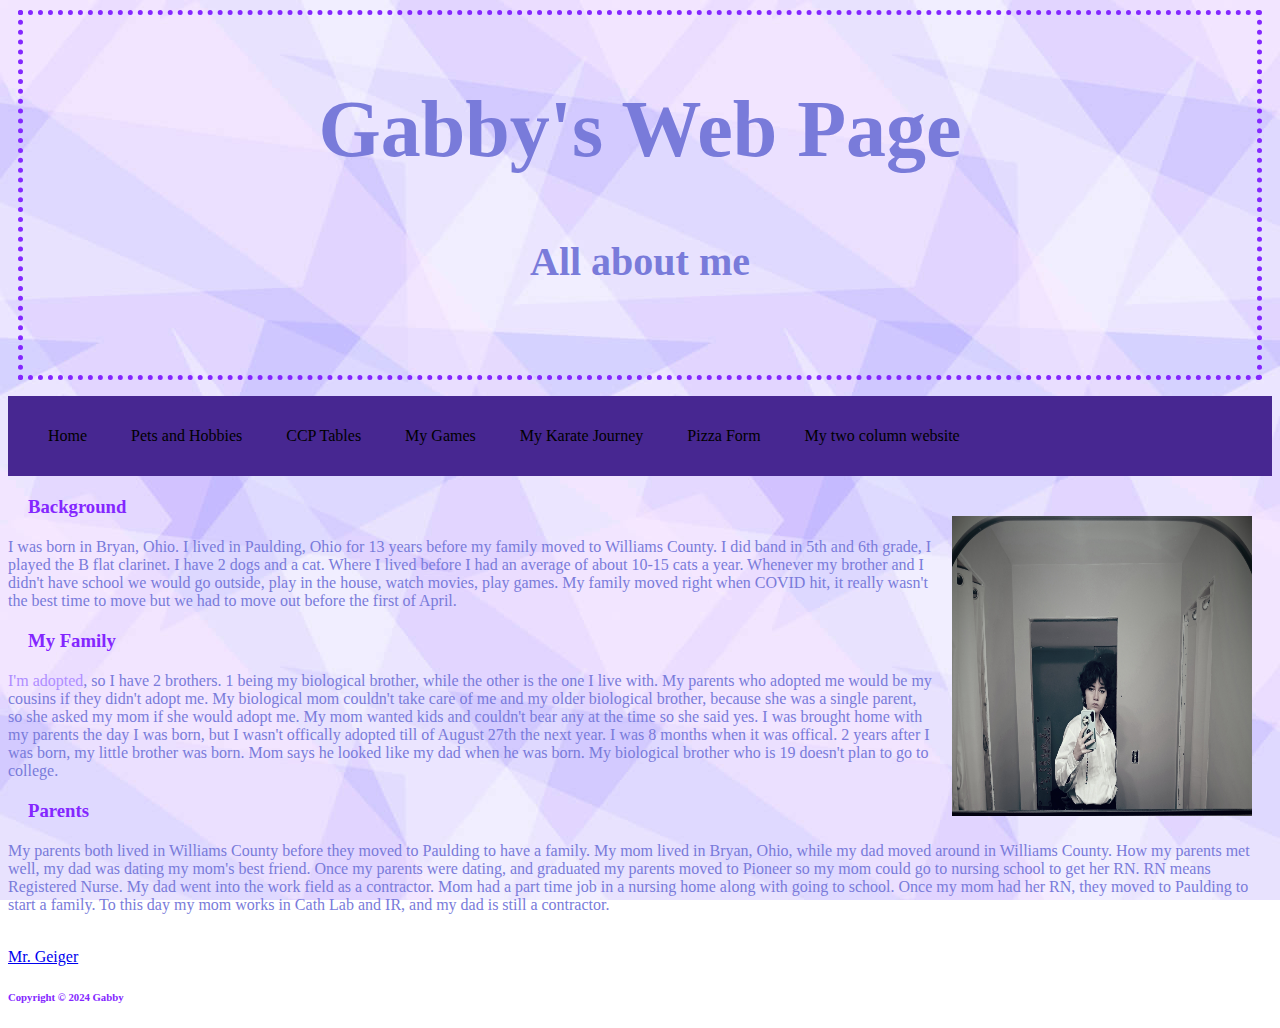
<file: index.html>
<!DOCTYPE html>

<html lang="en">
<!--The head section has information ABOUT my web page-->

<head>

   <meta charset="UTF-8">
   <meta name="description" content="This is a page about Gabby">
   <meta name="keywords" content="Gabby">
   <title>Gabby</title>
   <link rel="stylesheet" href="css/mystyle.css">
</head>
<!--The body has the displayed content of my web page-->

<body>
   <header>
      <h1>Gabby's Web Page</h1>

      <h4> All about me</h4>
   </header>
   <nav>
      <ul>
         <li><a href="index.html" title="Home Page">Home</a> </li>
         <li><a href="page2.html" title="Pets and Hobbies"> Pets and Hobbies </a> </li>
         <li> <a href="CCPtable.html" title="CCP Tables">CCP Tables</a> </li>
         <li> <a href="page3.html" title="My Games"> My Games</a></li>
         <li> <a href="myKarateJourney.html" title="My Karate Journey"> My Karate Journey</a></li>
         <li><a href="pizzaform.html" title="Pizza Form"> Pizza Form</a></li>
         <li><a href="https://fccc-sd.github.io/two-column-web-site-GabKaminariDenki/">My two column website</a></li>
      </ul>
   </nav>
   <main>
      <img src="images/image.jpg" alt=" Gabby taking a picture in the mirror" height="300" width="300">
      <h3>Background</h3>


      <p>I was born in Bryan, Ohio. I lived in Paulding, Ohio for 13 years before my family moved to Williams County.
         I did band in 5th and 6th grade, I played the B flat clarinet. I have 2 dogs and a cat. Where I lived before I
         had an average of about 10-15 cats a year.
         Whenever my brother and I didn't have school we would go outside, play in the house, watch movies, play games.
         My family moved right when COVID hit, it really wasn't the best time to move but we had to move out before the
         first of April. <br>
      </p>

      <h3>My Family</h3>

      <p> <span id="importantstuff">I'm adopted</span>, so I have 2 brothers. 1 being my biological brother,
         while the other is the one I live with. My parents who adopted me would be my cousins if they didn't adopt me.
         My biological mom couldn't take care of me and my older biological brother, because she was a single parent, so
         she asked my mom if she would adopt me.
         My mom wanted kids and couldn't bear any at the time so she said yes.
         I was brought home with my parents the day I was born, but I wasn't offically adopted till of August 27th the
         next year. I was 8 months when it was offical.
         2 years after I was born, my little brother was born. Mom says he looked like my dad when he was born. My
         biological brother who is 19 doesn't plan to go to college.

      </p>







      <h3>Parents</h3>

      <p>
         My parents both lived in Williams County before they moved to Paulding to have a family.
         My mom lived in Bryan, Ohio, while my dad moved around in Williams County.
         How my parents met well, my dad was dating my mom's best friend. Once my parents were dating, and graduated my
         parents moved to Pioneer so my mom could go to nursing school to get her RN. RN means Registered Nurse.
         My dad went into the work field as a contractor. Mom had a part time job in a nursing home along with going to
         school.
         Once my mom had her RN, they moved to Paulding to start a family. To this day my mom works in Cath Lab and IR,
         and my dad is still a contractor.

      </p>
      <br> <a href="https://mrgeiger.com/index.html" Title="Mr. Geiger's Website">Mr. Geiger</a>
   </main>

   <footer>
      <h6>Copyright &copy; 2024 Gabby</h6>

   </footer>


</body>



</html>
</file>
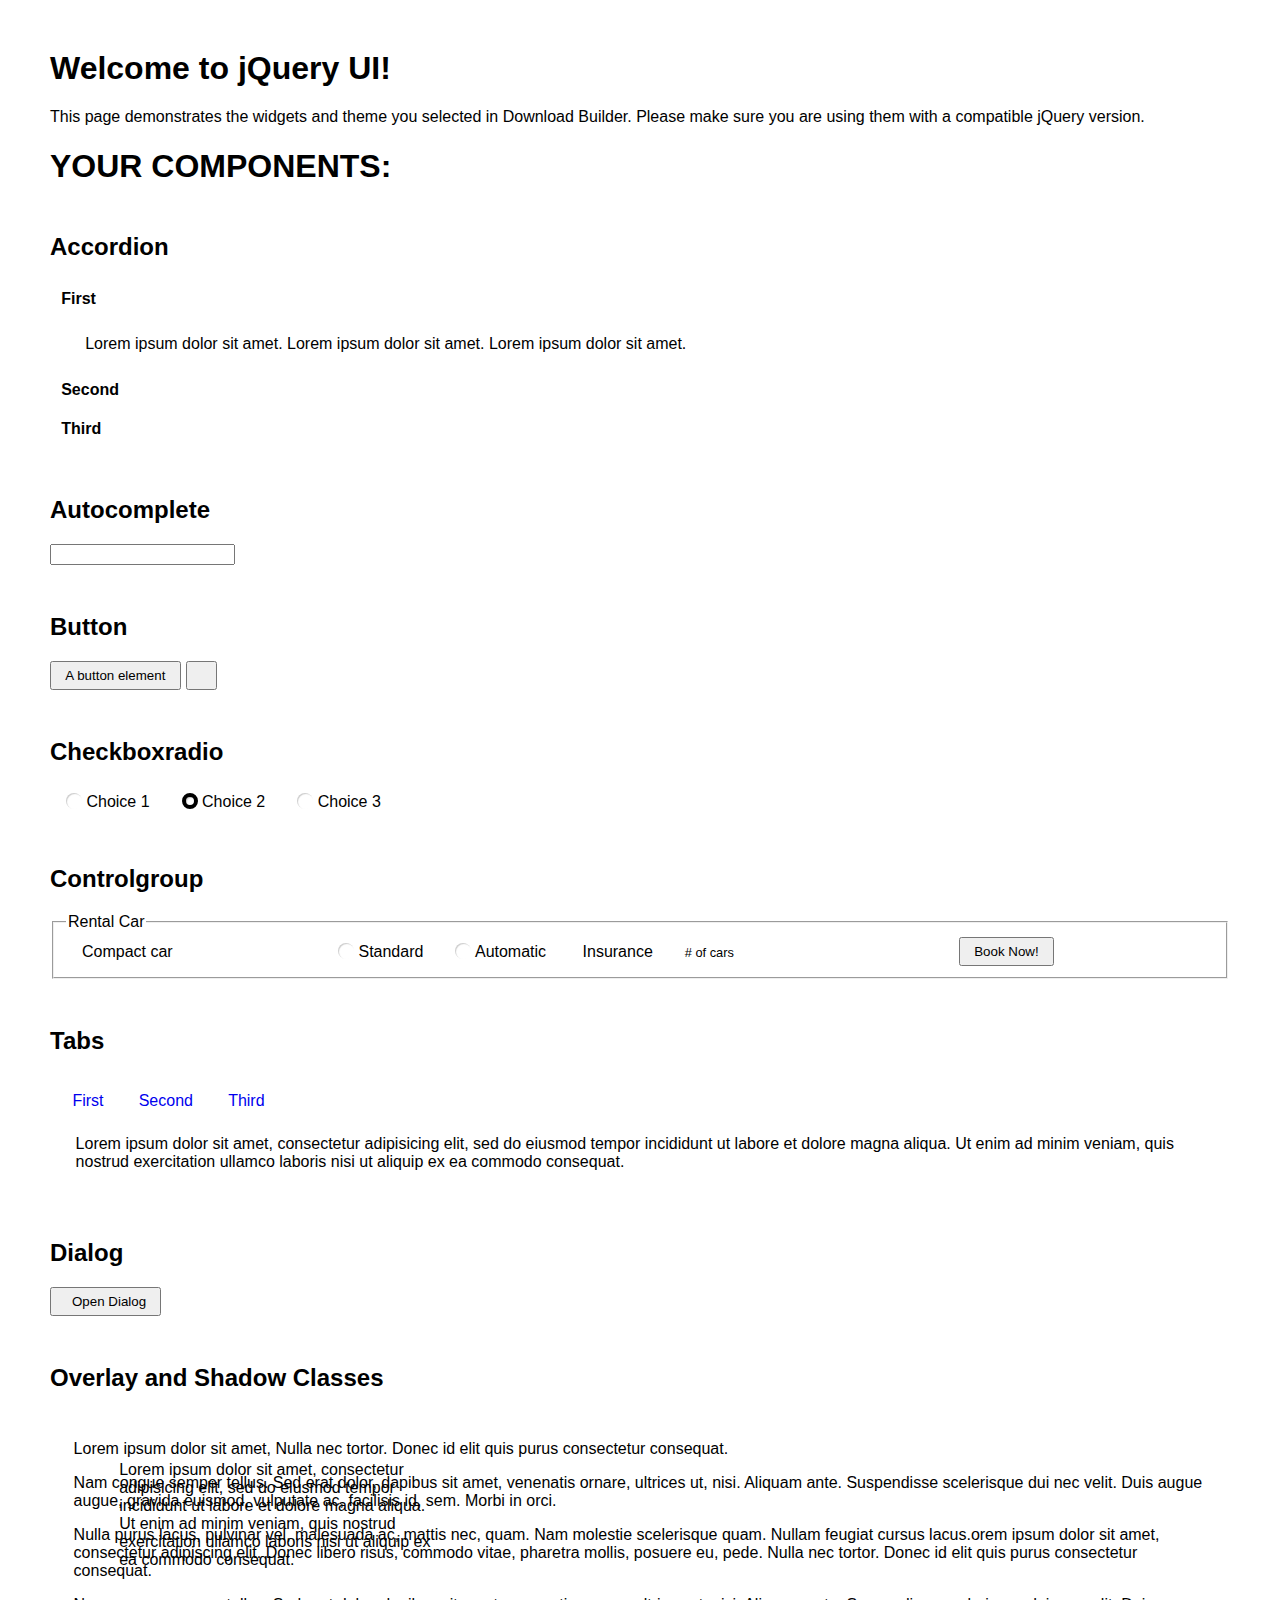
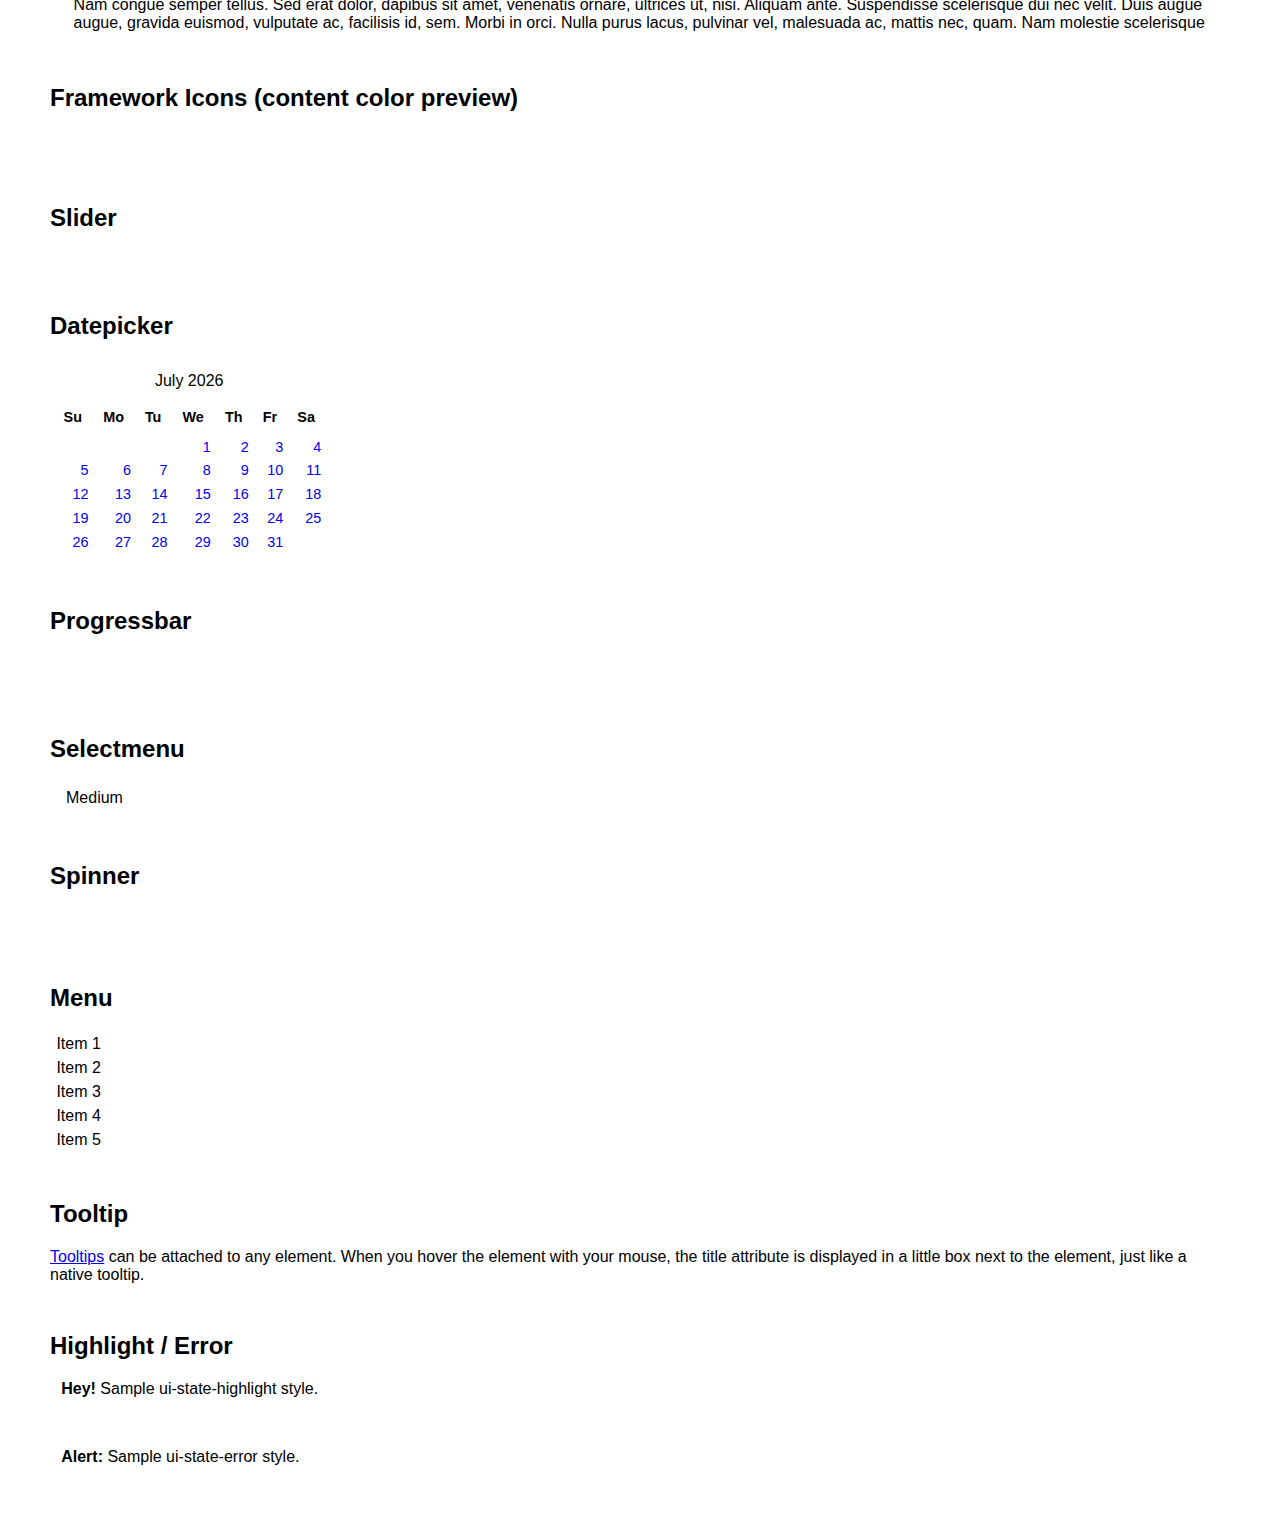
<file: jquery-ui-1.14.1.custom/index.html>
<!doctype html>
<html lang="us">
<head>
	<meta charset="utf-8">
	<title>jQuery UI Example Page</title>
	<link href="jquery-ui.css" rel="stylesheet">
	<style>
	body{
		font-family: "Trebuchet MS", sans-serif;
		margin: 50px;
	}
	.demoHeaders {
		margin-top: 2em;
	}
	#dialog-link {
		padding: .4em 1em .4em 20px;
		text-decoration: none;
		position: relative;
	}
	#dialog-link span.ui-icon {
		margin: 0 5px 0 0;
		position: absolute;
		left: .2em;
		top: 50%;
		margin-top: -8px;
	}
	#icons {
		margin: 0;
		padding: 0;
	}
	#icons li {
		margin: 2px;
		position: relative;
		padding: 4px 0;
		cursor: pointer;
		float: left;
		list-style: none;
	}
	#icons span.ui-icon {
		float: left;
		margin: 0 4px;
	}
	.fakewindowcontain .ui-widget-overlay {
		position: absolute;
	}
	select {
		width: 200px;
	}
	</style>
</head>
<body>

<h1>Welcome to jQuery UI!</h1>

<div class="ui-widget">
	<p>This page demonstrates the widgets and theme you selected in Download Builder. Please make sure you are using them with a compatible jQuery version.</p>
</div>

<h1>YOUR COMPONENTS:</h1>

<!-- Accordion -->
<h2 class="demoHeaders">Accordion</h2>
<div id="accordion">
	<h3>First</h3>
	<div>Lorem ipsum dolor sit amet. Lorem ipsum dolor sit amet. Lorem ipsum dolor sit amet.</div>
	<h3>Second</h3>
	<div>Phasellus mattis tincidunt nibh.</div>
	<h3>Third</h3>
	<div>Nam dui erat, auctor a, dignissim quis.</div>
</div>

<!-- Autocomplete -->
<h2 class="demoHeaders">Autocomplete</h2>
<div>
	<input id="autocomplete" title="type &quot;a&quot;">
</div>

<!-- Button -->
<h2 class="demoHeaders">Button</h2>
<button id="button">A button element</button>
<button id="button-icon">An icon-only button</button>

<!-- Checkboxradio -->
<h2 class="demoHeaders">Checkboxradio</h2>
<form style="margin-top: 1em;">
	<div id="radioset">
		<input type="radio" id="radio1" name="radio"><label for="radio1">Choice 1</label>
		<input type="radio" id="radio2" name="radio" checked="checked"><label for="radio2">Choice 2</label>
		<input type="radio" id="radio3" name="radio"><label for="radio3">Choice 3</label>
	</div>
</form>

<!-- Controlgroup -->
<h2 class="demoHeaders">Controlgroup</h2>
<fieldset>
	<legend>Rental Car</legend>
	<div id="controlgroup">
		<select id="car-type">
			<option>Compact car</option>
			<option>Midsize car</option>
			<option>Full size car</option>
			<option>SUV</option>
			<option>Luxury</option>
			<option>Truck</option>
			<option>Van</option>
		</select>
		<label for="transmission-standard">Standard</label>
		<input type="radio" name="transmission" id="transmission-standard">
		<label for="transmission-automatic">Automatic</label>
		<input type="radio" name="transmission" id="transmission-automatic">
		<label for="insurance">Insurance</label>
		<input type="checkbox" name="insurance" id="insurance">
		<label for="horizontal-spinner" class="ui-controlgroup-label"># of cars</label>
		<input id="horizontal-spinner" class="ui-spinner-input">
		<button>Book Now!</button>
	</div>
</fieldset>

<!-- Tabs -->
<h2 class="demoHeaders">Tabs</h2>
<div id="tabs">
	<ul>
		<li><a href="#tabs-1">First</a></li>
		<li><a href="#tabs-2">Second</a></li>
		<li><a href="#tabs-3">Third</a></li>
	</ul>
	<div id="tabs-1">Lorem ipsum dolor sit amet, consectetur adipisicing elit, sed do eiusmod tempor incididunt ut labore et dolore magna aliqua. Ut enim ad minim veniam, quis nostrud exercitation ullamco laboris nisi ut aliquip ex ea commodo consequat.</div>
	<div id="tabs-2">Phasellus mattis tincidunt nibh. Cras orci urna, blandit id, pretium vel, aliquet ornare, felis. Maecenas scelerisque sem non nisl. Fusce sed lorem in enim dictum bibendum.</div>
	<div id="tabs-3">Nam dui erat, auctor a, dignissim quis, sollicitudin eu, felis. Pellentesque nisi urna, interdum eget, sagittis et, consequat vestibulum, lacus. Mauris porttitor ullamcorper augue.</div>
</div>

<h2 class="demoHeaders">Dialog</h2>
<p>
	<button id="dialog-link" class="ui-button ui-corner-all ui-widget">
		<span class="ui-icon ui-icon-newwin"></span>Open Dialog
	</button>
</p>

<h2 class="demoHeaders">Overlay and Shadow Classes</h2>
<div style="position: relative; width: 96%; height: 200px; padding:1% 2%; overflow:hidden;" class="fakewindowcontain">
	<p>Lorem ipsum dolor sit amet,  Nulla nec tortor. Donec id elit quis purus consectetur consequat. </p><p>Nam congue semper tellus. Sed erat dolor, dapibus sit amet, venenatis ornare, ultrices ut, nisi. Aliquam ante. Suspendisse scelerisque dui nec velit. Duis augue augue, gravida euismod, vulputate ac, facilisis id, sem. Morbi in orci. </p><p>Nulla purus lacus, pulvinar vel, malesuada ac, mattis nec, quam. Nam molestie scelerisque quam. Nullam feugiat cursus lacus.orem ipsum dolor sit amet, consectetur adipiscing elit. Donec libero risus, commodo vitae, pharetra mollis, posuere eu, pede. Nulla nec tortor. Donec id elit quis purus consectetur consequat. </p><p>Nam congue semper tellus. Sed erat dolor, dapibus sit amet, venenatis ornare, ultrices ut, nisi. Aliquam ante. Suspendisse scelerisque dui nec velit. Duis augue augue, gravida euismod, vulputate ac, facilisis id, sem. Morbi in orci. Nulla purus lacus, pulvinar vel, malesuada ac, mattis nec, quam. Nam molestie scelerisque quam. </p><p>Nullam feugiat cursus lacus.orem ipsum dolor sit amet, consectetur adipiscing elit. Donec libero risus, commodo vitae, pharetra mollis, posuere eu, pede. Nulla nec tortor. Donec id elit quis purus consectetur consequat. Nam congue semper tellus. Sed erat dolor, dapibus sit amet, venenatis ornare, ultrices ut, nisi. Aliquam ante. </p><p>Suspendisse scelerisque dui nec velit. Duis augue augue, gravida euismod, vulputate ac, facilisis id, sem. Morbi in orci. Nulla purus lacus, pulvinar vel, malesuada ac, mattis nec, quam. Nam molestie scelerisque quam. Nullam feugiat cursus lacus.orem ipsum dolor sit amet, consectetur adipiscing elit. Donec libero risus, commodo vitae, pharetra mollis, posuere eu, pede. Nulla nec tortor. Donec id elit quis purus consectetur consequat. Nam congue semper tellus. Sed erat dolor, dapibus sit amet, venenatis ornare, ultrices ut, nisi. </p>

	<!-- ui-dialog -->
	<div class="ui-widget-overlay ui-front"></div>
	<div style="position: absolute; width: 320px; left: 50px; top: 30px; padding: 1.2em" class="ui-widget ui-front ui-widget-content ui-corner-all ui-widget-shadow">
		Lorem ipsum dolor sit amet, consectetur adipisicing elit, sed do eiusmod tempor incididunt ut labore et dolore magna aliqua. Ut enim ad minim veniam, quis nostrud exercitation ullamco laboris nisi ut aliquip ex ea commodo consequat.
	</div>

</div>

<!-- ui-dialog -->
<div id="dialog" title="Dialog Title">
	<p>Lorem ipsum dolor sit amet, consectetur adipisicing elit, sed do eiusmod tempor incididunt ut labore et dolore magna aliqua. Ut enim ad minim veniam, quis nostrud exercitation ullamco laboris nisi ut aliquip ex ea commodo consequat.</p>
</div>


<h2 class="demoHeaders">Framework Icons (content color preview)</h2>
<ul id="icons" class="ui-widget ui-helper-clearfix">
	<li class="ui-state-default ui-corner-all" title=".ui-icon-caret-1-n"><span class="ui-icon ui-icon-caret-1-n"></span></li>
	<li class="ui-state-default ui-corner-all" title=".ui-icon-caret-1-ne"><span class="ui-icon ui-icon-caret-1-ne"></span></li>
	<li class="ui-state-default ui-corner-all" title=".ui-icon-caret-1-e"><span class="ui-icon ui-icon-caret-1-e"></span></li>
	<li class="ui-state-default ui-corner-all" title=".ui-icon-caret-1-se"><span class="ui-icon ui-icon-caret-1-se"></span></li>
	<li class="ui-state-default ui-corner-all" title=".ui-icon-caret-1-s"><span class="ui-icon ui-icon-caret-1-s"></span></li>
	<li class="ui-state-default ui-corner-all" title=".ui-icon-caret-1-sw"><span class="ui-icon ui-icon-caret-1-sw"></span></li>
	<li class="ui-state-default ui-corner-all" title=".ui-icon-caret-1-w"><span class="ui-icon ui-icon-caret-1-w"></span></li>
	<li class="ui-state-default ui-corner-all" title=".ui-icon-caret-1-nw"><span class="ui-icon ui-icon-caret-1-nw"></span></li>
	<li class="ui-state-default ui-corner-all" title=".ui-icon-caret-2-n-s"><span class="ui-icon ui-icon-caret-2-n-s"></span></li>
	<li class="ui-state-default ui-corner-all" title=".ui-icon-caret-2-e-w"><span class="ui-icon ui-icon-caret-2-e-w"></span></li>
	<li class="ui-state-default ui-corner-all" title=".ui-icon-triangle-1-n"><span class="ui-icon ui-icon-triangle-1-n"></span></li>
	<li class="ui-state-default ui-corner-all" title=".ui-icon-triangle-1-ne"><span class="ui-icon ui-icon-triangle-1-ne"></span></li>
	<li class="ui-state-default ui-corner-all" title=".ui-icon-triangle-1-e"><span class="ui-icon ui-icon-triangle-1-e"></span></li>
	<li class="ui-state-default ui-corner-all" title=".ui-icon-triangle-1-se"><span class="ui-icon ui-icon-triangle-1-se"></span></li>
	<li class="ui-state-default ui-corner-all" title=".ui-icon-triangle-1-s"><span class="ui-icon ui-icon-triangle-1-s"></span></li>
	<li class="ui-state-default ui-corner-all" title=".ui-icon-triangle-1-sw"><span class="ui-icon ui-icon-triangle-1-sw"></span></li>
	<li class="ui-state-default ui-corner-all" title=".ui-icon-triangle-1-w"><span class="ui-icon ui-icon-triangle-1-w"></span></li>
	<li class="ui-state-default ui-corner-all" title=".ui-icon-triangle-1-nw"><span class="ui-icon ui-icon-triangle-1-nw"></span></li>
	<li class="ui-state-default ui-corner-all" title=".ui-icon-triangle-2-n-s"><span class="ui-icon ui-icon-triangle-2-n-s"></span></li>
	<li class="ui-state-default ui-corner-all" title=".ui-icon-triangle-2-e-w"><span class="ui-icon ui-icon-triangle-2-e-w"></span></li>
	<li class="ui-state-default ui-corner-all" title=".ui-icon-arrow-1-n"><span class="ui-icon ui-icon-arrow-1-n"></span></li>
	<li class="ui-state-default ui-corner-all" title=".ui-icon-arrow-1-ne"><span class="ui-icon ui-icon-arrow-1-ne"></span></li>
	<li class="ui-state-default ui-corner-all" title=".ui-icon-arrow-1-e"><span class="ui-icon ui-icon-arrow-1-e"></span></li>
	<li class="ui-state-default ui-corner-all" title=".ui-icon-arrow-1-se"><span class="ui-icon ui-icon-arrow-1-se"></span></li>
	<li class="ui-state-default ui-corner-all" title=".ui-icon-arrow-1-s"><span class="ui-icon ui-icon-arrow-1-s"></span></li>
	<li class="ui-state-default ui-corner-all" title=".ui-icon-arrow-1-sw"><span class="ui-icon ui-icon-arrow-1-sw"></span></li>
	<li class="ui-state-default ui-corner-all" title=".ui-icon-arrow-1-w"><span class="ui-icon ui-icon-arrow-1-w"></span></li>
	<li class="ui-state-default ui-corner-all" title=".ui-icon-arrow-1-nw"><span class="ui-icon ui-icon-arrow-1-nw"></span></li>
	<li class="ui-state-default ui-corner-all" title=".ui-icon-arrow-2-n-s"><span class="ui-icon ui-icon-arrow-2-n-s"></span></li>
	<li class="ui-state-default ui-corner-all" title=".ui-icon-arrow-2-ne-sw"><span class="ui-icon ui-icon-arrow-2-ne-sw"></span></li>
	<li class="ui-state-default ui-corner-all" title=".ui-icon-arrow-2-e-w"><span class="ui-icon ui-icon-arrow-2-e-w"></span></li>
	<li class="ui-state-default ui-corner-all" title=".ui-icon-arrow-2-se-nw"><span class="ui-icon ui-icon-arrow-2-se-nw"></span></li>
	<li class="ui-state-default ui-corner-all" title=".ui-icon-arrowstop-1-n"><span class="ui-icon ui-icon-arrowstop-1-n"></span></li>
	<li class="ui-state-default ui-corner-all" title=".ui-icon-arrowstop-1-e"><span class="ui-icon ui-icon-arrowstop-1-e"></span></li>
	<li class="ui-state-default ui-corner-all" title=".ui-icon-arrowstop-1-s"><span class="ui-icon ui-icon-arrowstop-1-s"></span></li>
	<li class="ui-state-default ui-corner-all" title=".ui-icon-arrowstop-1-w"><span class="ui-icon ui-icon-arrowstop-1-w"></span></li>
	<li class="ui-state-default ui-corner-all" title=".ui-icon-arrowthick-1-n"><span class="ui-icon ui-icon-arrowthick-1-n"></span></li>
	<li class="ui-state-default ui-corner-all" title=".ui-icon-arrowthick-1-ne"><span class="ui-icon ui-icon-arrowthick-1-ne"></span></li>
	<li class="ui-state-default ui-corner-all" title=".ui-icon-arrowthick-1-e"><span class="ui-icon ui-icon-arrowthick-1-e"></span></li>
	<li class="ui-state-default ui-corner-all" title=".ui-icon-arrowthick-1-se"><span class="ui-icon ui-icon-arrowthick-1-se"></span></li>
	<li class="ui-state-default ui-corner-all" title=".ui-icon-arrowthick-1-s"><span class="ui-icon ui-icon-arrowthick-1-s"></span></li>
	<li class="ui-state-default ui-corner-all" title=".ui-icon-arrowthick-1-sw"><span class="ui-icon ui-icon-arrowthick-1-sw"></span></li>
	<li class="ui-state-default ui-corner-all" title=".ui-icon-arrowthick-1-w"><span class="ui-icon ui-icon-arrowthick-1-w"></span></li>
	<li class="ui-state-default ui-corner-all" title=".ui-icon-arrowthick-1-nw"><span class="ui-icon ui-icon-arrowthick-1-nw"></span></li>
	<li class="ui-state-default ui-corner-all" title=".ui-icon-arrowthick-2-n-s"><span class="ui-icon ui-icon-arrowthick-2-n-s"></span></li>
	<li class="ui-state-default ui-corner-all" title=".ui-icon-arrowthick-2-ne-sw"><span class="ui-icon ui-icon-arrowthick-2-ne-sw"></span></li>
	<li class="ui-state-default ui-corner-all" title=".ui-icon-arrowthick-2-e-w"><span class="ui-icon ui-icon-arrowthick-2-e-w"></span></li>
	<li class="ui-state-default ui-corner-all" title=".ui-icon-arrowthick-2-se-nw"><span class="ui-icon ui-icon-arrowthick-2-se-nw"></span></li>
	<li class="ui-state-default ui-corner-all" title=".ui-icon-arrowthickstop-1-n"><span class="ui-icon ui-icon-arrowthickstop-1-n"></span></li>
	<li class="ui-state-default ui-corner-all" title=".ui-icon-arrowthickstop-1-e"><span class="ui-icon ui-icon-arrowthickstop-1-e"></span></li>
	<li class="ui-state-default ui-corner-all" title=".ui-icon-arrowthickstop-1-s"><span class="ui-icon ui-icon-arrowthickstop-1-s"></span></li>
	<li class="ui-state-default ui-corner-all" title=".ui-icon-arrowthickstop-1-w"><span class="ui-icon ui-icon-arrowthickstop-1-w"></span></li>
	<li class="ui-state-default ui-corner-all" title=".ui-icon-arrowreturnthick-1-w"><span class="ui-icon ui-icon-arrowreturnthick-1-w"></span></li>
	<li class="ui-state-default ui-corner-all" title=".ui-icon-arrowreturnthick-1-n"><span class="ui-icon ui-icon-arrowreturnthick-1-n"></span></li>
	<li class="ui-state-default ui-corner-all" title=".ui-icon-arrowreturnthick-1-e"><span class="ui-icon ui-icon-arrowreturnthick-1-e"></span></li>
	<li class="ui-state-default ui-corner-all" title=".ui-icon-arrowreturnthick-1-s"><span class="ui-icon ui-icon-arrowreturnthick-1-s"></span></li>
	<li class="ui-state-default ui-corner-all" title=".ui-icon-arrowreturn-1-w"><span class="ui-icon ui-icon-arrowreturn-1-w"></span></li>
	<li class="ui-state-default ui-corner-all" title=".ui-icon-arrowreturn-1-n"><span class="ui-icon ui-icon-arrowreturn-1-n"></span></li>
	<li class="ui-state-default ui-corner-all" title=".ui-icon-arrowreturn-1-e"><span class="ui-icon ui-icon-arrowreturn-1-e"></span></li>
	<li class="ui-state-default ui-corner-all" title=".ui-icon-arrowreturn-1-s"><span class="ui-icon ui-icon-arrowreturn-1-s"></span></li>
	<li class="ui-state-default ui-corner-all" title=".ui-icon-arrowrefresh-1-w"><span class="ui-icon ui-icon-arrowrefresh-1-w"></span></li>
	<li class="ui-state-default ui-corner-all" title=".ui-icon-arrowrefresh-1-n"><span class="ui-icon ui-icon-arrowrefresh-1-n"></span></li>
	<li class="ui-state-default ui-corner-all" title=".ui-icon-arrowrefresh-1-e"><span class="ui-icon ui-icon-arrowrefresh-1-e"></span></li>
	<li class="ui-state-default ui-corner-all" title=".ui-icon-arrowrefresh-1-s"><span class="ui-icon ui-icon-arrowrefresh-1-s"></span></li>
	<li class="ui-state-default ui-corner-all" title=".ui-icon-arrow-4"><span class="ui-icon ui-icon-arrow-4"></span></li>
	<li class="ui-state-default ui-corner-all" title=".ui-icon-arrow-4-diag"><span class="ui-icon ui-icon-arrow-4-diag"></span></li>
	<li class="ui-state-default ui-corner-all" title=".ui-icon-extlink"><span class="ui-icon ui-icon-extlink"></span></li>
	<li class="ui-state-default ui-corner-all" title=".ui-icon-newwin"><span class="ui-icon ui-icon-newwin"></span></li>
	<li class="ui-state-default ui-corner-all" title=".ui-icon-refresh"><span class="ui-icon ui-icon-refresh"></span></li>
	<li class="ui-state-default ui-corner-all" title=".ui-icon-shuffle"><span class="ui-icon ui-icon-shuffle"></span></li>
	<li class="ui-state-default ui-corner-all" title=".ui-icon-transfer-e-w"><span class="ui-icon ui-icon-transfer-e-w"></span></li>
	<li class="ui-state-default ui-corner-all" title=".ui-icon-transferthick-e-w"><span class="ui-icon ui-icon-transferthick-e-w"></span></li>
	<li class="ui-state-default ui-corner-all" title=".ui-icon-folder-collapsed"><span class="ui-icon ui-icon-folder-collapsed"></span></li>
	<li class="ui-state-default ui-corner-all" title=".ui-icon-folder-open"><span class="ui-icon ui-icon-folder-open"></span></li>
	<li class="ui-state-default ui-corner-all" title=".ui-icon-document"><span class="ui-icon ui-icon-document"></span></li>
	<li class="ui-state-default ui-corner-all" title=".ui-icon-document-b"><span class="ui-icon ui-icon-document-b"></span></li>
	<li class="ui-state-default ui-corner-all" title=".ui-icon-note"><span class="ui-icon ui-icon-note"></span></li>
	<li class="ui-state-default ui-corner-all" title=".ui-icon-mail-closed"><span class="ui-icon ui-icon-mail-closed"></span></li>
	<li class="ui-state-default ui-corner-all" title=".ui-icon-mail-open"><span class="ui-icon ui-icon-mail-open"></span></li>
	<li class="ui-state-default ui-corner-all" title=".ui-icon-suitcase"><span class="ui-icon ui-icon-suitcase"></span></li>
	<li class="ui-state-default ui-corner-all" title=".ui-icon-comment"><span class="ui-icon ui-icon-comment"></span></li>
	<li class="ui-state-default ui-corner-all" title=".ui-icon-person"><span class="ui-icon ui-icon-person"></span></li>
	<li class="ui-state-default ui-corner-all" title=".ui-icon-print"><span class="ui-icon ui-icon-print"></span></li>
	<li class="ui-state-default ui-corner-all" title=".ui-icon-trash"><span class="ui-icon ui-icon-trash"></span></li>
	<li class="ui-state-default ui-corner-all" title=".ui-icon-locked"><span class="ui-icon ui-icon-locked"></span></li>
	<li class="ui-state-default ui-corner-all" title=".ui-icon-unlocked"><span class="ui-icon ui-icon-unlocked"></span></li>
	<li class="ui-state-default ui-corner-all" title=".ui-icon-bookmark"><span class="ui-icon ui-icon-bookmark"></span></li>
	<li class="ui-state-default ui-corner-all" title=".ui-icon-tag"><span class="ui-icon ui-icon-tag"></span></li>
	<li class="ui-state-default ui-corner-all" title=".ui-icon-home"><span class="ui-icon ui-icon-home"></span></li>
	<li class="ui-state-default ui-corner-all" title=".ui-icon-flag"><span class="ui-icon ui-icon-flag"></span></li>
	<li class="ui-state-default ui-corner-all" title=".ui-icon-calculator"><span class="ui-icon ui-icon-calculator"></span></li>
	<li class="ui-state-default ui-corner-all" title=".ui-icon-cart"><span class="ui-icon ui-icon-cart"></span></li>
	<li class="ui-state-default ui-corner-all" title=".ui-icon-pencil"><span class="ui-icon ui-icon-pencil"></span></li>
	<li class="ui-state-default ui-corner-all" title=".ui-icon-clock"><span class="ui-icon ui-icon-clock"></span></li>
	<li class="ui-state-default ui-corner-all" title=".ui-icon-disk"><span class="ui-icon ui-icon-disk"></span></li>
	<li class="ui-state-default ui-corner-all" title=".ui-icon-calendar"><span class="ui-icon ui-icon-calendar"></span></li>
	<li class="ui-state-default ui-corner-all" title=".ui-icon-zoomin"><span class="ui-icon ui-icon-zoomin"></span></li>
	<li class="ui-state-default ui-corner-all" title=".ui-icon-zoomout"><span class="ui-icon ui-icon-zoomout"></span></li>
	<li class="ui-state-default ui-corner-all" title=".ui-icon-search"><span class="ui-icon ui-icon-search"></span></li>
	<li class="ui-state-default ui-corner-all" title=".ui-icon-wrench"><span class="ui-icon ui-icon-wrench"></span></li>
	<li class="ui-state-default ui-corner-all" title=".ui-icon-gear"><span class="ui-icon ui-icon-gear"></span></li>
	<li class="ui-state-default ui-corner-all" title=".ui-icon-heart"><span class="ui-icon ui-icon-heart"></span></li>
	<li class="ui-state-default ui-corner-all" title=".ui-icon-star"><span class="ui-icon ui-icon-star"></span></li>
	<li class="ui-state-default ui-corner-all" title=".ui-icon-link"><span class="ui-icon ui-icon-link"></span></li>
	<li class="ui-state-default ui-corner-all" title=".ui-icon-cancel"><span class="ui-icon ui-icon-cancel"></span></li>
	<li class="ui-state-default ui-corner-all" title=".ui-icon-plus"><span class="ui-icon ui-icon-plus"></span></li>
	<li class="ui-state-default ui-corner-all" title=".ui-icon-plusthick"><span class="ui-icon ui-icon-plusthick"></span></li>
	<li class="ui-state-default ui-corner-all" title=".ui-icon-minus"><span class="ui-icon ui-icon-minus"></span></li>
	<li class="ui-state-default ui-corner-all" title=".ui-icon-minusthick"><span class="ui-icon ui-icon-minusthick"></span></li>
	<li class="ui-state-default ui-corner-all" title=".ui-icon-close"><span class="ui-icon ui-icon-close"></span></li>
	<li class="ui-state-default ui-corner-all" title=".ui-icon-closethick"><span class="ui-icon ui-icon-closethick"></span></li>
	<li class="ui-state-default ui-corner-all" title=".ui-icon-key"><span class="ui-icon ui-icon-key"></span></li>
	<li class="ui-state-default ui-corner-all" title=".ui-icon-lightbulb"><span class="ui-icon ui-icon-lightbulb"></span></li>
	<li class="ui-state-default ui-corner-all" title=".ui-icon-scissors"><span class="ui-icon ui-icon-scissors"></span></li>
	<li class="ui-state-default ui-corner-all" title=".ui-icon-clipboard"><span class="ui-icon ui-icon-clipboard"></span></li>
	<li class="ui-state-default ui-corner-all" title=".ui-icon-copy"><span class="ui-icon ui-icon-copy"></span></li>
	<li class="ui-state-default ui-corner-all" title=".ui-icon-contact"><span class="ui-icon ui-icon-contact"></span></li>
	<li class="ui-state-default ui-corner-all" title=".ui-icon-image"><span class="ui-icon ui-icon-image"></span></li>
	<li class="ui-state-default ui-corner-all" title=".ui-icon-video"><span class="ui-icon ui-icon-video"></span></li>
	<li class="ui-state-default ui-corner-all" title=".ui-icon-script"><span class="ui-icon ui-icon-script"></span></li>
	<li class="ui-state-default ui-corner-all" title=".ui-icon-alert"><span class="ui-icon ui-icon-alert"></span></li>
	<li class="ui-state-default ui-corner-all" title=".ui-icon-info"><span class="ui-icon ui-icon-info"></span></li>
	<li class="ui-state-default ui-corner-all" title=".ui-icon-notice"><span class="ui-icon ui-icon-notice"></span></li>
	<li class="ui-state-default ui-corner-all" title=".ui-icon-help"><span class="ui-icon ui-icon-help"></span></li>
	<li class="ui-state-default ui-corner-all" title=".ui-icon-check"><span class="ui-icon ui-icon-check"></span></li>
	<li class="ui-state-default ui-corner-all" title=".ui-icon-bullet"><span class="ui-icon ui-icon-bullet"></span></li>
	<li class="ui-state-default ui-corner-all" title=".ui-icon-radio-off"><span class="ui-icon ui-icon-radio-off"></span></li>
	<li class="ui-state-default ui-corner-all" title=".ui-icon-radio-on"><span class="ui-icon ui-icon-radio-on"></span></li>
	<li class="ui-state-default ui-corner-all" title=".ui-icon-pin-w"><span class="ui-icon ui-icon-pin-w"></span></li>
	<li class="ui-state-default ui-corner-all" title=".ui-icon-pin-s"><span class="ui-icon ui-icon-pin-s"></span></li>
	<li class="ui-state-default ui-corner-all" title=".ui-icon-play"><span class="ui-icon ui-icon-play"></span></li>
	<li class="ui-state-default ui-corner-all" title=".ui-icon-pause"><span class="ui-icon ui-icon-pause"></span></li>
	<li class="ui-state-default ui-corner-all" title=".ui-icon-seek-next"><span class="ui-icon ui-icon-seek-next"></span></li>
	<li class="ui-state-default ui-corner-all" title=".ui-icon-seek-prev"><span class="ui-icon ui-icon-seek-prev"></span></li>
	<li class="ui-state-default ui-corner-all" title=".ui-icon-seek-end"><span class="ui-icon ui-icon-seek-end"></span></li>
	<li class="ui-state-default ui-corner-all" title=".ui-icon-seek-first"><span class="ui-icon ui-icon-seek-first"></span></li>
	<li class="ui-state-default ui-corner-all" title=".ui-icon-stop"><span class="ui-icon ui-icon-stop"></span></li>
	<li class="ui-state-default ui-corner-all" title=".ui-icon-eject"><span class="ui-icon ui-icon-eject"></span></li>
	<li class="ui-state-default ui-corner-all" title=".ui-icon-volume-off"><span class="ui-icon ui-icon-volume-off"></span></li>
	<li class="ui-state-default ui-corner-all" title=".ui-icon-volume-on"><span class="ui-icon ui-icon-volume-on"></span></li>
	<li class="ui-state-default ui-corner-all" title=".ui-icon-power"><span class="ui-icon ui-icon-power"></span></li>
	<li class="ui-state-default ui-corner-all" title=".ui-icon-signal-diag"><span class="ui-icon ui-icon-signal-diag"></span></li>
	<li class="ui-state-default ui-corner-all" title=".ui-icon-signal"><span class="ui-icon ui-icon-signal"></span></li>
	<li class="ui-state-default ui-corner-all" title=".ui-icon-battery-0"><span class="ui-icon ui-icon-battery-0"></span></li>
	<li class="ui-state-default ui-corner-all" title=".ui-icon-battery-1"><span class="ui-icon ui-icon-battery-1"></span></li>
	<li class="ui-state-default ui-corner-all" title=".ui-icon-battery-2"><span class="ui-icon ui-icon-battery-2"></span></li>
	<li class="ui-state-default ui-corner-all" title=".ui-icon-battery-3"><span class="ui-icon ui-icon-battery-3"></span></li>
	<li class="ui-state-default ui-corner-all" title=".ui-icon-circle-plus"><span class="ui-icon ui-icon-circle-plus"></span></li>
	<li class="ui-state-default ui-corner-all" title=".ui-icon-circle-minus"><span class="ui-icon ui-icon-circle-minus"></span></li>
	<li class="ui-state-default ui-corner-all" title=".ui-icon-circle-close"><span class="ui-icon ui-icon-circle-close"></span></li>
	<li class="ui-state-default ui-corner-all" title=".ui-icon-circle-triangle-e"><span class="ui-icon ui-icon-circle-triangle-e"></span></li>
	<li class="ui-state-default ui-corner-all" title=".ui-icon-circle-triangle-s"><span class="ui-icon ui-icon-circle-triangle-s"></span></li>
	<li class="ui-state-default ui-corner-all" title=".ui-icon-circle-triangle-w"><span class="ui-icon ui-icon-circle-triangle-w"></span></li>
	<li class="ui-state-default ui-corner-all" title=".ui-icon-circle-triangle-n"><span class="ui-icon ui-icon-circle-triangle-n"></span></li>
	<li class="ui-state-default ui-corner-all" title=".ui-icon-circle-arrow-e"><span class="ui-icon ui-icon-circle-arrow-e"></span></li>
	<li class="ui-state-default ui-corner-all" title=".ui-icon-circle-arrow-s"><span class="ui-icon ui-icon-circle-arrow-s"></span></li>
	<li class="ui-state-default ui-corner-all" title=".ui-icon-circle-arrow-w"><span class="ui-icon ui-icon-circle-arrow-w"></span></li>
	<li class="ui-state-default ui-corner-all" title=".ui-icon-circle-arrow-n"><span class="ui-icon ui-icon-circle-arrow-n"></span></li>
	<li class="ui-state-default ui-corner-all" title=".ui-icon-circle-zoomin"><span class="ui-icon ui-icon-circle-zoomin"></span></li>
	<li class="ui-state-default ui-corner-all" title=".ui-icon-circle-zoomout"><span class="ui-icon ui-icon-circle-zoomout"></span></li>
	<li class="ui-state-default ui-corner-all" title=".ui-icon-circle-check"><span class="ui-icon ui-icon-circle-check"></span></li>
	<li class="ui-state-default ui-corner-all" title=".ui-icon-circlesmall-plus"><span class="ui-icon ui-icon-circlesmall-plus"></span></li>
	<li class="ui-state-default ui-corner-all" title=".ui-icon-circlesmall-minus"><span class="ui-icon ui-icon-circlesmall-minus"></span></li>
	<li class="ui-state-default ui-corner-all" title=".ui-icon-circlesmall-close"><span class="ui-icon ui-icon-circlesmall-close"></span></li>
	<li class="ui-state-default ui-corner-all" title=".ui-icon-squaresmall-plus"><span class="ui-icon ui-icon-squaresmall-plus"></span></li>
	<li class="ui-state-default ui-corner-all" title=".ui-icon-squaresmall-minus"><span class="ui-icon ui-icon-squaresmall-minus"></span></li>
	<li class="ui-state-default ui-corner-all" title=".ui-icon-squaresmall-close"><span class="ui-icon ui-icon-squaresmall-close"></span></li>
	<li class="ui-state-default ui-corner-all" title=".ui-icon-grip-dotted-vertical"><span class="ui-icon ui-icon-grip-dotted-vertical"></span></li>
	<li class="ui-state-default ui-corner-all" title=".ui-icon-grip-dotted-horizontal"><span class="ui-icon ui-icon-grip-dotted-horizontal"></span></li>
	<li class="ui-state-default ui-corner-all" title=".ui-icon-grip-solid-vertical"><span class="ui-icon ui-icon-grip-solid-vertical"></span></li>
	<li class="ui-state-default ui-corner-all" title=".ui-icon-grip-solid-horizontal"><span class="ui-icon ui-icon-grip-solid-horizontal"></span></li>
	<li class="ui-state-default ui-corner-all" title=".ui-icon-gripsmall-diagonal-se"><span class="ui-icon ui-icon-gripsmall-diagonal-se"></span></li>
	<li class="ui-state-default ui-corner-all" title=".ui-icon-grip-diagonal-se"><span class="ui-icon ui-icon-grip-diagonal-se"></span></li>
</ul>

<!-- Slider -->
<h2 class="demoHeaders">Slider</h2>
<div id="slider"></div>

<!-- Datepicker -->
<h2 class="demoHeaders">Datepicker</h2>
<div id="datepicker"></div>

<!-- Progressbar -->
<h2 class="demoHeaders">Progressbar</h2>
<div id="progressbar"></div>

<!-- Progressbar -->
<h2 class="demoHeaders">Selectmenu</h2>
<select id="selectmenu">
	<option>Slower</option>
	<option>Slow</option>
	<option selected="selected">Medium</option>
	<option>Fast</option>
	<option>Faster</option>
</select>

<!-- Spinner -->
<h2 class="demoHeaders">Spinner</h2>
<input id="spinner">

<!-- Menu -->
<h2 class="demoHeaders">Menu</h2>
<ul style="width:100px;" id="menu">
	<li><div>Item 1</div></li>
	<li><div>Item 2</div></li>
	<li><div>Item 3</div>
		<ul>
			<li><div>Item 3-1</div></li>
			<li><div>Item 3-2</div></li>
			<li><div>Item 3-3</div></li>
			<li><div>Item 3-4</div></li>
			<li><div>Item 3-5</div></li>
		</ul>
	</li>
	<li><div>Item 4</div></li>
	<li><div>Item 5</div></li>
</ul>

<!-- Tooltip -->
<h2 class="demoHeaders">Tooltip</h2>
<p id="tooltip">
	<a href="#" title="That&apos;s what this widget is">Tooltips</a> can be attached to any element. When you hover
the element with your mouse, the title attribute is displayed in a little box next to the element, just like a native tooltip.
</p>

<!-- Highlight / Error -->
<h2 class="demoHeaders">Highlight / Error</h2>
<div class="ui-widget">
	<div class="ui-state-highlight ui-corner-all" style="margin-top: 20px; padding: 0 .7em;">
		<p><span class="ui-icon ui-icon-info" style="float: left; margin-right: .3em;"></span>
		<strong>Hey!</strong> Sample ui-state-highlight style.</p>
	</div>
</div>
<br>
<div class="ui-widget">
	<div class="ui-state-error ui-corner-all" style="padding: 0 .7em;">
		<p><span class="ui-icon ui-icon-alert" style="float: left; margin-right: .3em;"></span>
		<strong>Alert:</strong> Sample ui-state-error style.</p>
	</div>
</div>

<script src="external/jquery/jquery.js"></script>
<script src="jquery-ui.js"></script>
<script>
$( "#accordion" ).accordion();

var availableTags = [
	"ActionScript",
	"AppleScript",
	"Asp",
	"BASIC",
	"C",
	"C++",
	"Clojure",
	"COBOL",
	"ColdFusion",
	"Erlang",
	"Fortran",
	"Groovy",
	"Haskell",
	"Java",
	"JavaScript",
	"Lisp",
	"Perl",
	"PHP",
	"Python",
	"Ruby",
	"Scala",
	"Scheme"
];
$( "#autocomplete" ).autocomplete({
	source: availableTags
});

$( "#button" ).button();
$( "#button-icon" ).button({
	icon: "ui-icon-gear",
	showLabel: false
});

$( "#radioset" ).controlgroup();

$( "#controlgroup" ).controlgroup();

$( "#tabs" ).tabs();

$( "#dialog" ).dialog({
	autoOpen: false,
	width: 400,
	buttons: [
		{
			text: "Ok",
			click: function() {
				$( this ).dialog( "close" );
			}
		},
		{
			text: "Cancel",
			click: function() {
				$( this ).dialog( "close" );
			}
		}
	]
});

// Link to open the dialog
$( "#dialog-link" ).click(function( event ) {
	$( "#dialog" ).dialog( "open" );
	event.preventDefault();
});

$( "#datepicker" ).datepicker({
	inline: true
});

$( "#slider" ).slider({
	range: true,
	values: [ 17, 67 ]
});

$( "#progressbar" ).progressbar({
	value: 20
});

$( "#spinner" ).spinner();

$( "#menu" ).menu();

$( "#tooltip" ).tooltip();

$( "#selectmenu" ).selectmenu();

// Hover states on the static widgets
$( "#dialog-link, #icons li" ).hover(
	function() {
		$( this ).addClass( "ui-state-hover" );
	},
	function() {
		$( this ).removeClass( "ui-state-hover" );
	}
);
</script>
</body>
</html>
</file>
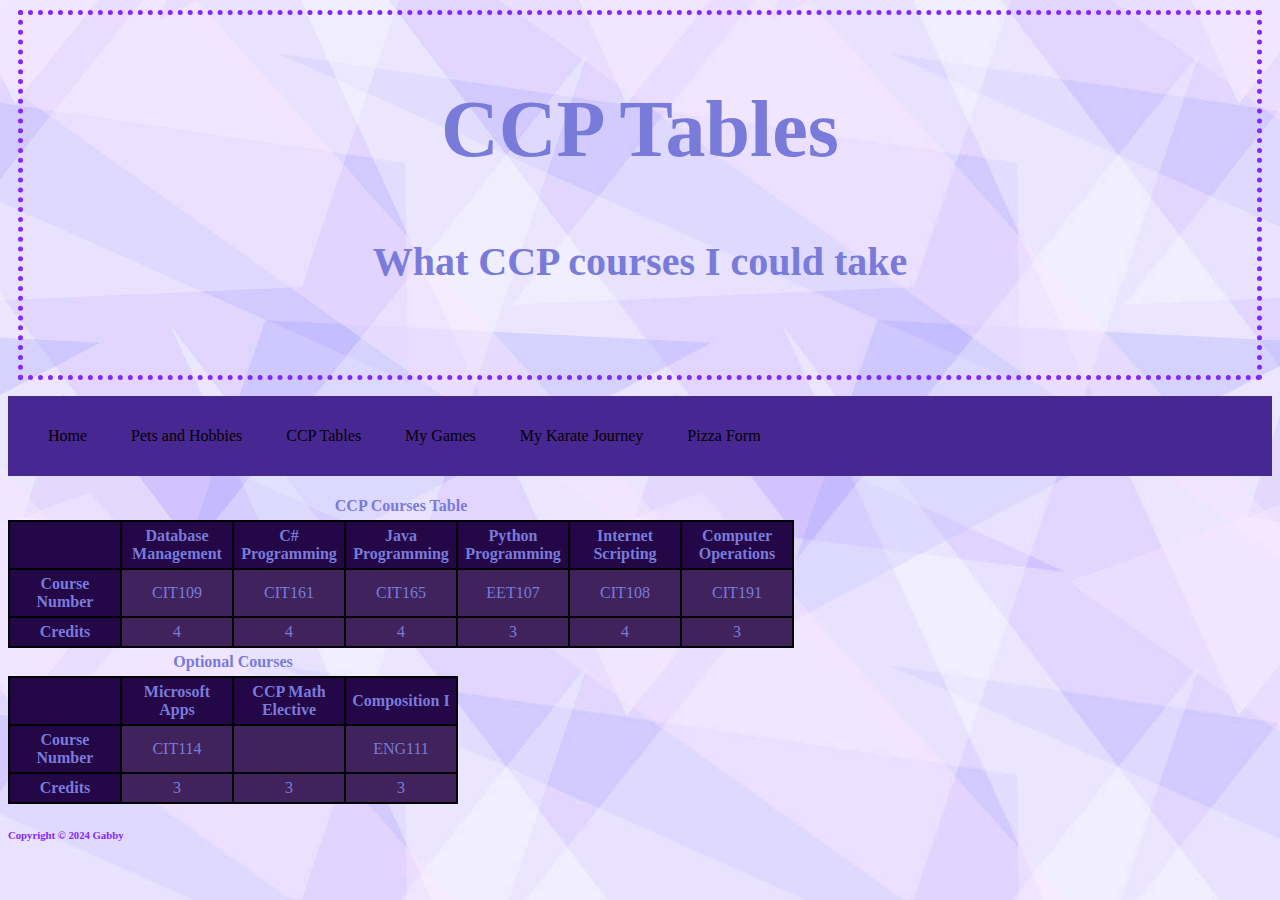
<file: CCPtable.html>
<!DOCTYPE html>

<html lan="en">

<head>
    <meta charset="UTF-8">
    <meta name="description" content="About the CCP courses">
    <meta name="Keywords" content="CCP courses">
    <link rel="stylesheet" href="css/mystyle.css" >
    <title>CCP Tables</title>
   
</head>

<body>
   <header>
    <h1>CCP Tables</h1>

    <h4> What CCP courses I could take</h4>


   </header>
   
   <nav>
        <ul>
             
    
    <li><a href="index.html" title="Home Page">Home</a> </li>
    <li><a href="page2.html" title= "Pets and Hobbies"> Pets and Hobbies </a> </li>
    <li> <a href="CCPtable.html" title="CCP Tables">CCP Tables</a> </li>
    <li> <a href="page3.html" title="My Games"> My Games</a></li>
    <li> <a href="myKarateJourney.html" title="My Karate Journey"> My Karate Journey</a></li>
    <li><a href="pizzaform.html" title="Pizza Form"> Pizza Form</a></li>
</ul>
</nav> 

    <main>

    <table>
        <caption>CCP Courses Table</caption>
        <tr>
            <th></th>
            <th>Database Management</th>
            <th>C# Programming</th>
            <th>Java Programming</th>
            <th>Python Programming</th>
            <th>Internet Scripting</th>
            <th>Computer Operations</th>
           
        </tr>
        
        <tr>
        <th>Course Number</th>
            <td>CIT109</td>
            <td>CIT161</td>
            <td>CIT165</td>
            <td>EET107 </td>
            <td>CIT108 </td>
            <td>CIT191 </td>
            

        </tr>
        <tr>
            <th>Credits</th>
            <td>4</td>
            <td>4</td>
            <td>4</td>
            <td>3</td>
            <td>4 </td>
            <td>3 </td>
            

        </tr>

    </table>
    
    
    <table>
      <caption>Optional Courses</caption>
     <tr>
        <th></th>
        <th>Microsoft Apps</th>
        <th>CCP Math Elective</th>
        <th>Composition I</th>
    </tr>
       
        <tr>
            <th>Course Number</th>
            <td>CIT114</td>
            <td>        </td>
            <td>ENG111</td>
        </tr>
        <tr> 
            <th>Credits</th>
            <td>3</td>
            <td>3</td>
            <td>3</td>
            
        </tr>
     </table>

    
</main>
<footer>
    <h6>Copyright &copy; 2024 Gabby</h6>

      </footer>
</body>






</html>
</file>
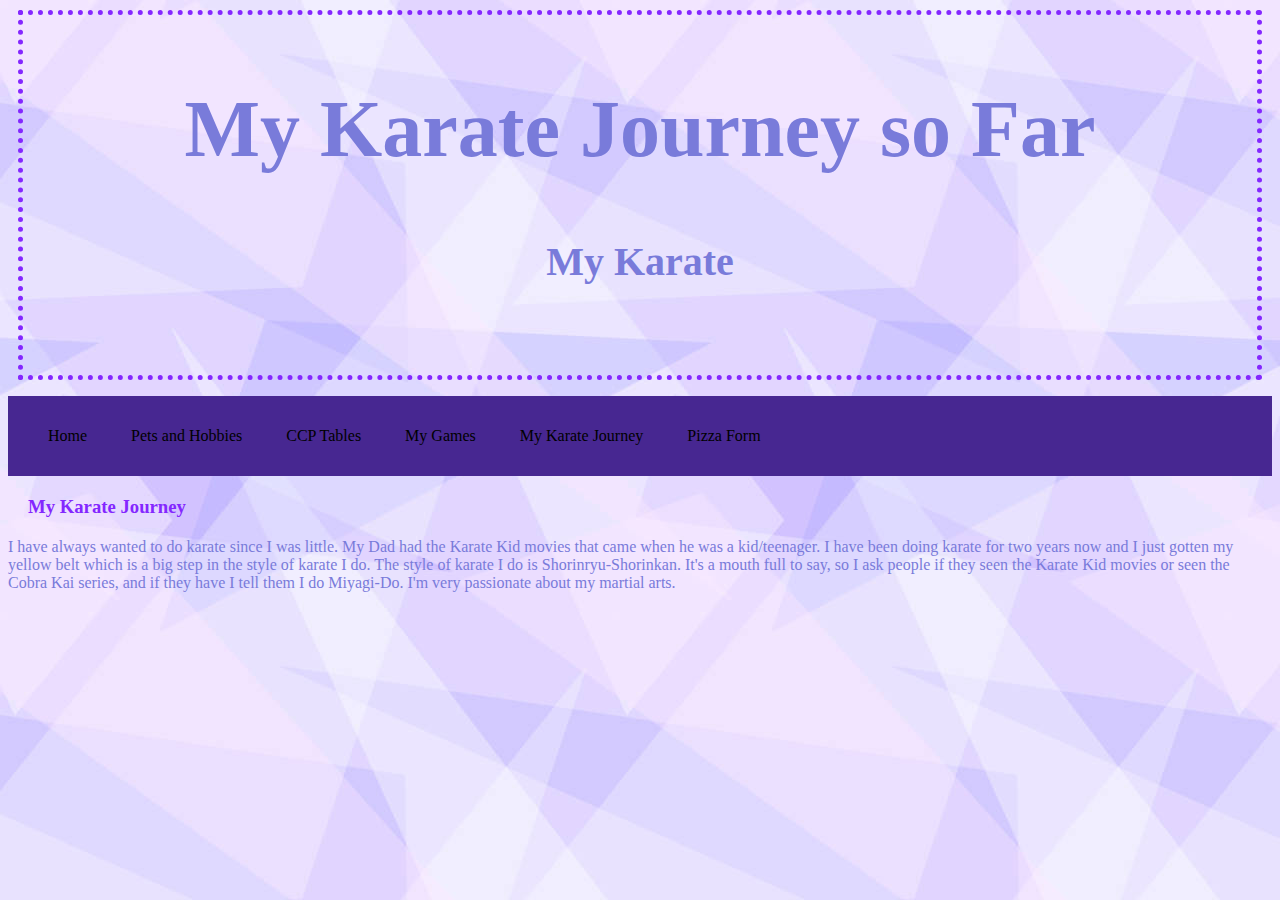
<file: myKarateJourney.html>
<!DOCTYPE html>

<html lang="en" >

    <head> 
   
        <meta charset="UTF-8">
        <meta name="description" content="This is a page about my karate journey"> 
        <meta name="keywords" content="Karate">
        <title>My Karate Journey</title>
         <link rel="stylesheet" href="css/mystyle.css">
    </head>
    
    <body>
    <header>
        <h1>My Karate Journey so Far</h1> 
      
     <h4> My Karate</h4>
   </header>
   <nav>
    <ul>
       <li><a href="index.html" title="Home Page">Home</a> </li>
       <li><a href="page2.html" title= "Pets and Hobbies"> Pets and Hobbies </a> </li>
       <li> <a href="CCPtable.html" title="CCP Tables">CCP Tables</a> </li>
       <li> <a href="page3.html" title="My Games"> My Games</a></li>
       <li> <a href="myKarateJourney.html" title="My Karate Journey"> My Karate Journey</a></li>
       <li><a href="pizzaform.html" title="Pizza Form"> Pizza Form</a></li>
    </ul>
     </nav>     
    <main>
        <h3> My Karate Journey</h3>
        
        <p>
            I have always wanted to do karate since I was little. My Dad had the Karate Kid movies that came 
            when he was a kid/teenager. I have been doing karate for two years now and I just gotten my yellow belt
            which is a big step in the style of karate I do. The style of karate I do is 
            Shorinryu-Shorinkan. It's a mouth full to say, so I ask people if they seen the Karate Kid movies 
            or seen the Cobra Kai series, and if they have I tell them I do Miyagi-Do. I'm very passionate about my martial arts.


        </p>

















    </main>
    </body>

</html>
</file>
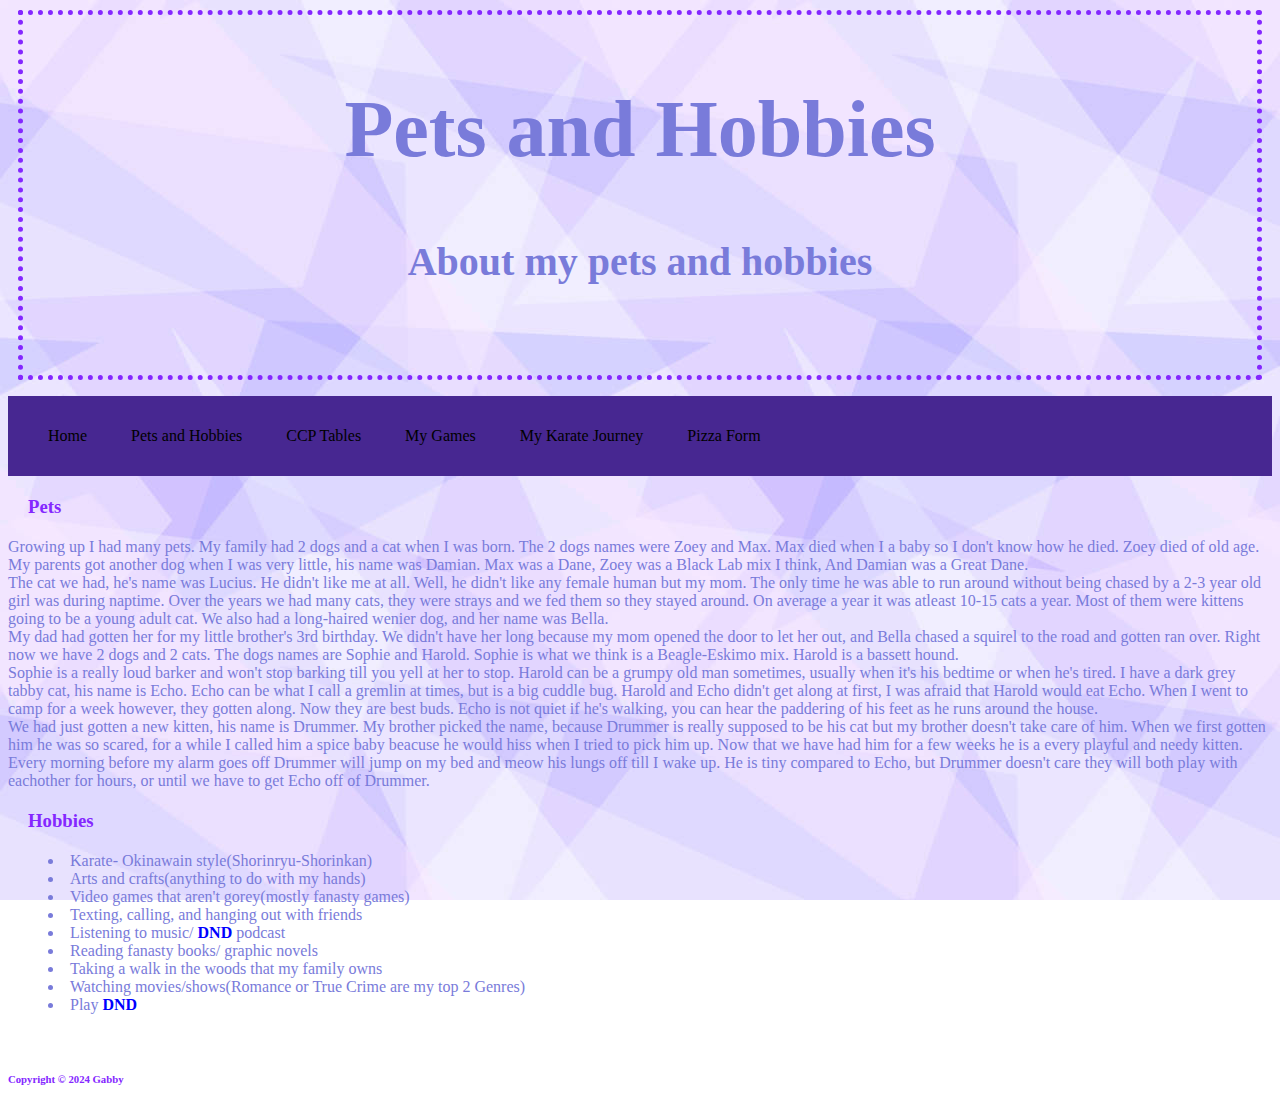
<file: page2.html>
<!DOCTYPE html>

<html lang="en">

<head>
    <meta charset="UTF-8">
    <meta name="description" content="This is a page about my pets and what I do"> 
    <meta name="keywords" content="Gabby">
    <link rel="stylesheet" href="css/mystyle.css">
    <title>Gabby</title>
    
    
</head>

   
 


    <body>
        <header> 
            <h1>Pets and Hobbies</h1>
            <h4> About my pets and hobbies</h4>
        </header>
        <nav>
            <ul>
               <li><a href="index.html" title="Home Page">Home</a> </li>
               <li><a href="page2.html" title= "Pets and Hobbies"> Pets and Hobbies </a></a></li>
               <li> <a href="CCPtable.html" title="CCP Tables">CCP Tables</a> </li>
               <li> <a href="page3.html" title="My Games"> My Games</a></li>
               <li> <a href="myKarateJourney.html" title="My Karate Journey"> My Karate Journey</a></li>
               <li><a href="pizzaform.html" title="Pizza Form"> Pizza Form</a></li>
            </ul>   

        </nav>

    <h3>Pets</h3>
    
            <p> Growing up I had many pets. My family had 2 dogs and a cat when I was born. The 2 dogs names were Zoey and Max.
         Max died when I a baby so I don't know how he died. Zoey died of old age. My parents got another dog when I was very little, his name was Damian.
            Max was a Dane, Zoey was a Black Lab mix I think, And Damian was a Great Dane.
            <br>The cat we had, he's name was Lucius. He didn't like me at all. Well, he didn't like any female human but my mom.
         The only time he was able to run around without being chased by a 2-3 year old girl was during naptime.
            Over the years we had many cats, they were strays and we fed them so they stayed around.
            On average a year it was atleast 10-15 cats a year. Most of them were kittens going to be a young adult cat.
            We also had a long-haired wenier dog, and her name was Bella. <br>My dad had gotten her for my little brother's 3rd birthday.
            We didn't have her long because my mom opened the door to let her out, and Bella chased a squirel to the road and gotten ran over.
         Right now we have 2 dogs and 2 cats. The dogs names are Sophie and Harold. Sophie is what we think is a Beagle-Eskimo mix. Harold is a bassett hound. <br>Sophie is a really loud barker and won't stop barking till you yell at her to stop.
         Harold can be a grumpy old man sometimes, usually when it's his bedtime or when he's tired. I have a dark grey tabby cat, his name is Echo. Echo can be what I call a gremlin at times, but is a big cuddle bug. Harold and Echo didn't get along at first, 
         I was afraid that Harold would eat Echo. When I went to camp for a week however, they gotten along. Now they are best buds. Echo is not quiet if he's walking, you can hear the paddering of his feet as he runs around the house.
         <br>We had just gotten a new kitten, his name is Drummer. My brother picked the name, because Drummer is really supposed to be his cat
         but my brother doesn't take care of him. When we first gotten him he was so scared, for a while I called him a spice baby
         beacuse he would hiss when I tried to pick him up. Now that we have had him for a few weeks he is a every playful and needy kitten.
         Every morning before my alarm goes off Drummer will jump on my bed and meow his lungs off till I wake up. He is tiny compared to Echo, but Drummer 
         doesn't care they will both play with eachother for hours, or until we have to get Echo off of Drummer.
            </p>   
            <h3> Hobbies</h3>
   
            
            <ul>
            <li>Karate- Okinawain style(Shorinryu-Shorinkan) </li>
            <li>Arts and crafts(anything to do with my hands)</li>
            <li>Video games that aren't gorey(mostly fanasty games)</li>
            <li>Texting, calling, and hanging out with friends</li>
         <li>Listening to music/ <strong>DND</strong> podcast</li>
         <li>Reading fanasty books/ graphic novels</li>
            <li>Taking a walk in the woods that my family owns</li>
            <li>Watching movies/shows(Romance or True Crime are my top 2 Genres)</li>
            <li>Play <strong>DND</strong></li> 
            </ul>
            
      
    <br> <footer>
      <h6>Copyright &copy; 2024 Gabby</h6>
          
         </footer>
</body>




































</html>
</file>
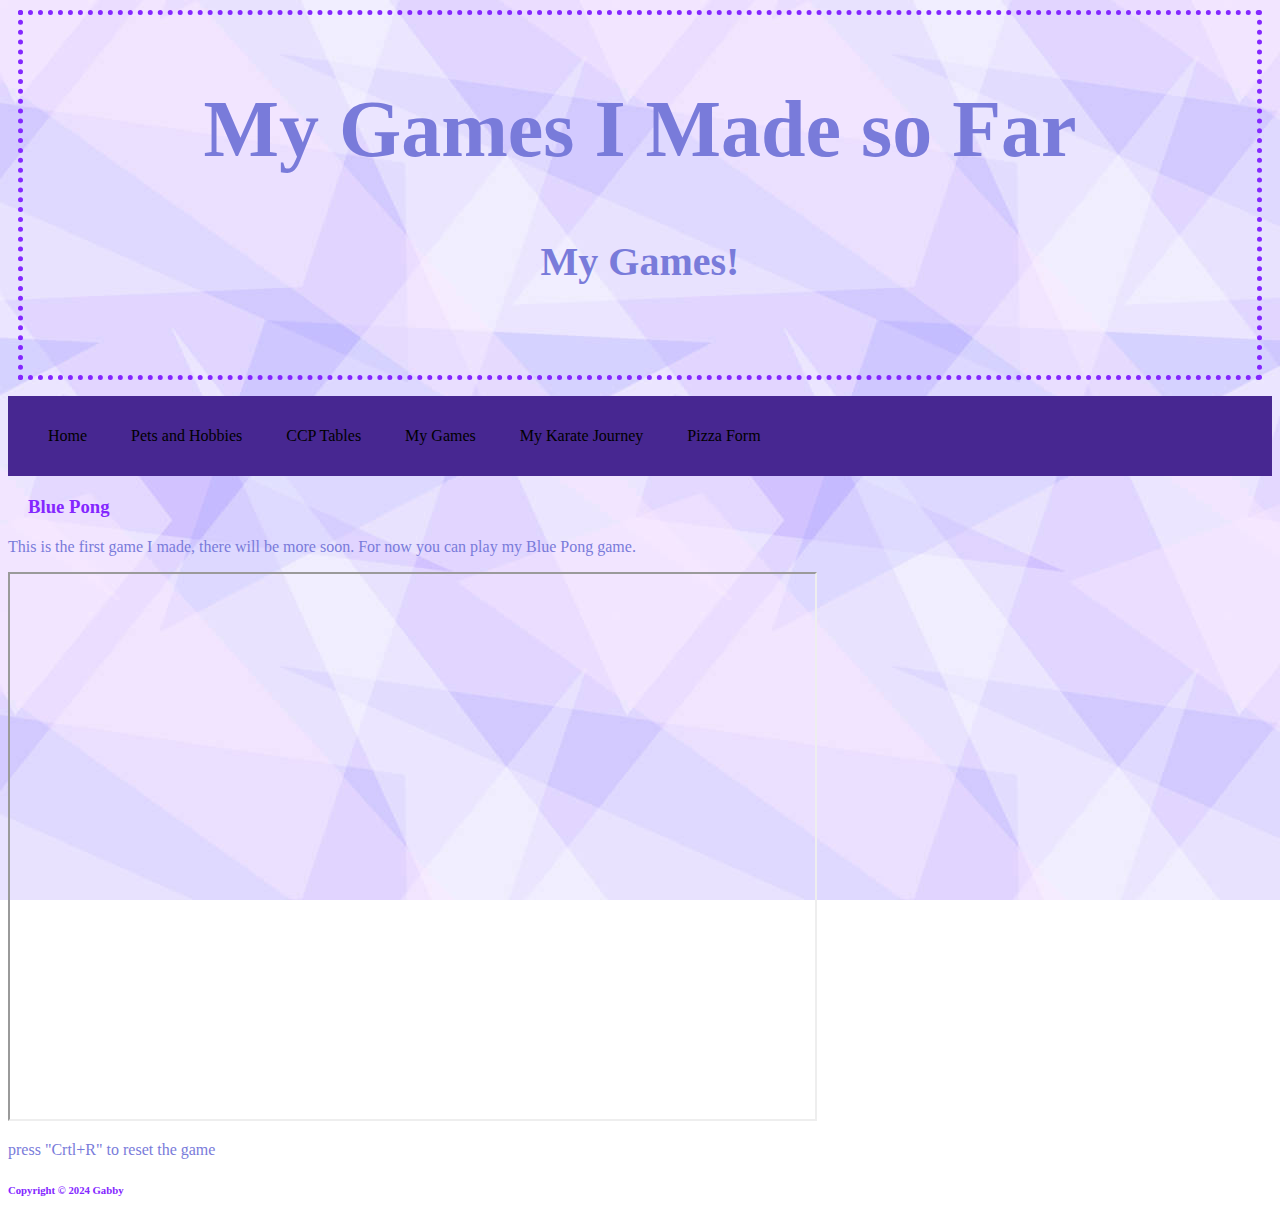
<file: page3.html>
<!DOCTYPE html>

<html lang="en" >
     
    <head> 
   
        <meta charset="UTF-8">
        <meta name="description" content="My Games I Made!"> 
        <meta name="keywords" content="Game">
        <link rel="stylesheet" href="css/mystyle.css">
        <title>My Games</title>
        
     </head>
     <body>

     <header>
        <h1>My Games I Made so Far</h1> 
      
     <h4> My Games!</h4>
   </header>
    
     <nav>
        <ul>
         
         <li><a href="index.html" title="Home Page">Home</a> </li>
           <li><a href="page2.html" title= "Pets and Hobbies"> Pets and Hobbies </a> </li>
           <li> <a href="CCPtable.html" title="CCP Tables">CCP Tables</a> </li>
           <li> <a href="page3.html" title="My Games"> My Games</a></li>
           <li> <a href="myKarateJourney.html" title="My Karate Journey"> My Karate Journey</a></li>
           <li><a href="pizzaform.html" title="Pizza Form"> Pizza Form</a></li>
         </ul>

         </nav>   
     <main>
        <h3> Blue Pong</h3>
        <p>
            This is the first game I made, there will be more soon. For now you
            can play my Blue Pong game.
        </p>


        <iframe src="https://www.greenfoot.org/scenarios/33889?embed=true" height="545 " width = "805"> </iframe>

     <p>
        press "Crtl+R" to reset the game
     </p>
    
    
    
    
    
    
     <footer>
      <h6>Copyright &copy; 2024 Gabby</h6>
 
        </footer>
    
    </body>



</main>
</file>
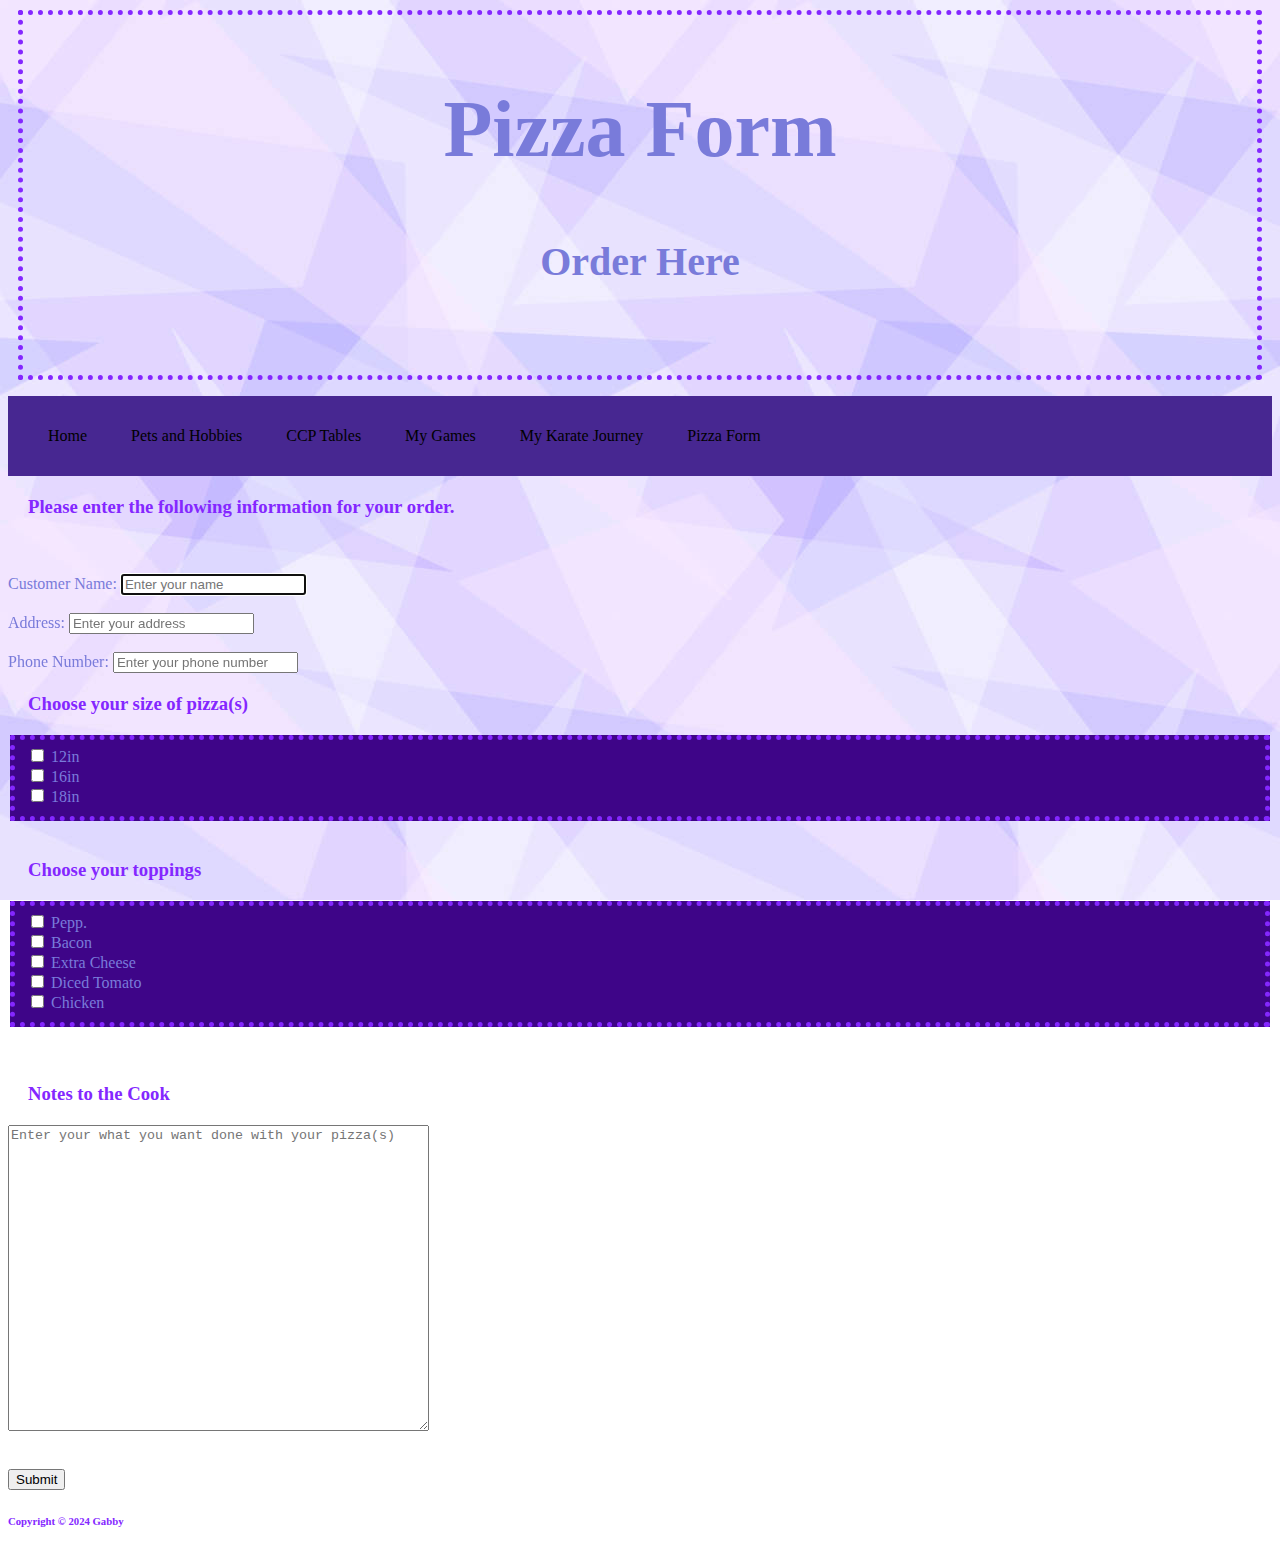
<file: pizzaform.html>
<!DOCTYPE html>
<html lang="en">

<head>
    <meta charset="UTF-8">
    <meta name="viewport" content="width=device-width, initial-scale=1.0">
    <title>Pizza Form</title>
    <link rel="stylesheet" href="css/mystyle.css">
</head>

<body>
    <header>
        <h1>Pizza Form</h1>

        <h4> Order Here</h4>
    </header>
    <nav>
        <ul>
            <li><a href="index.html" title="Home Page">Home</a> </li>
            <li><a href="page2.html" title="Pets and Hobbies"> Pets and Hobbies </a> </li>
            <li> <a href="CCPtable.html" title="CCP Tables">CCP Tables</a> </li>
            <li> <a href="page3.html" title="My Games"> My Games</a></li>
            <li> <a href="myKarateJourney.html" title="My Karate Journey"> My Karate Journey</a></li>
            <li><a href="pizzaform.html" title="Pizza Form"> Pizza Form</a></li>
        </ul>
    </nav>

    <form id="pizza_form" action="myPizzaForm.php" method="post"></form>
    
    <h3>Please enter the following information for your order.</h3> <br><br>
    Customer Name: <input type="text" name="Customer Name" id="Customer Name" autofocus
        placeholder="Enter your name"><br>
    <br>Address: <input type="text" name="address" id="address" autofocus placeholder="Enter your address"> <br>
    <br> Phone Number: <input type="text" name="phone number" id="phone number" autofocus
        placeholder="Enter your phone number">

    <h3>Choose your size of pizza(s)</h3>
    <fieldset>
        <input type="checkbox" name="12in" id="12in" value="12in">
        <label for="12in"> 12in</label><br>
        <input type="checkbox" name="16in" id="16in" value="16in">
        <label for="16in"> 16in</label><br>
        <input type="checkbox" name="18in" id="18in" value="18in">
        <label for="18in"> 18in</label><br>
    </fieldset><br>
    <h3>Choose your toppings</h3>
    <fieldset>
        <input type="checkbox" name="pepperoni" id="pepperoni" value="pepperoni">
        <label for="pepperoni"> Pepp.</label><br>
        <input type="checkbox" name="bacon" id="bacon" value="bacon">
        <label for="bacon"> Bacon</label><br>
        <input type="checkbox" name="Extra cheese" id="Extra cheese" value="Extra cheese">
        <label for="Extra cheese"> Extra Cheese</label><br>
        <input type="checkbox" name="diced tomato" id="diced tomato" value="diced tomato">
        <label for="diced tomato"> Diced Tomato</label><br>
        <input type="checkbox" name="chicken" id="chicken" value="chicken">
        <label for="chicken"> Chicken</label><br>
    </fieldset><br><br>

    <h3>Notes to the Cook</h3>
    <textarea name="Notes" id="Notes" cols="50" rows="20" autofocus
        placeholder="Enter your what you want done with your pizza(s)"></textarea><br><br>

   
        <p><input id="submit" type="submit" value="Submit"></p>

    <footer>
        <h6>Copyright &copy; 2024 Gabby</h6>

    </footer>
</body>

</html>
</file>
<file: css/mystyle.css>
header{
    color: rgb(121, 123, 218);
    border: dotted thick rgb(132, 39, 255);
    padding: 20px;
    margin: 10px;
    text-align: center;
   font: normal 2.5em/2em  Georgia, 'Times New Roman', Times, serif;
   
}
 
h3, h6 {
    color: rgb(132, 39, 255);
    font-weight: bold;
   
}
body 
{
    background-image: url(../images/lightpurple.jpg);
    background-attachment: fixed;
    color: rgb(121, 123, 218);
    font-family: Georgia, 'Times New Roman', Times, serif;
    font-size: 1em;
    font-weight: normal;
}


main {
    color: rgb(121, 123, 218);

}
 
#importantstuff {
    color: rgb(175, 141, 255);
}

ul
{
    list-style-type: disc;
    list-style-position: inside;
}

strong {
    color: blue;
}

nav {
    background-color: rgb(71, 39, 145) ;
    line-height: 5em;
   display: block;

}
nav li 
{
    display: inline;
    padding-right: 40px;
    list-style-type: none;
}

nav a:link 
{
 color: black;
 text-decoration: none;

}

nav a:visited
{
 color: black;

}

nav a:hover
{
    text-decoration:underline;
}
nav a:active
{
    color: darkblue;
    text-decoration: underline;

}

table
{
    border: solid 2px black;
    border-collapse: collapse;
    background-color: rgb(64, 35, 92);
    
}

tr, td, th
{
    border: solid 2px black;
    padding: 5px; 
    width: 100px;
    text-align: center;
    
}
tr:hover
{
    color:aliceblue;
}
th
{
background-color: rgb(35, 7, 71);

}

caption
{
    caption-side: top;
    font-weight: bold;
    margin: 5px;
}

img
{
    float: right; 
    margin: 20px;

}

h3
{
    float: center;
    margin: 20px;

}

fieldset
{
color: (121, 123, 218);
border: dotted thick;
border-color: rgb(132, 39, 255);
background-color: rgb(62, 5, 136);


}
</file>
